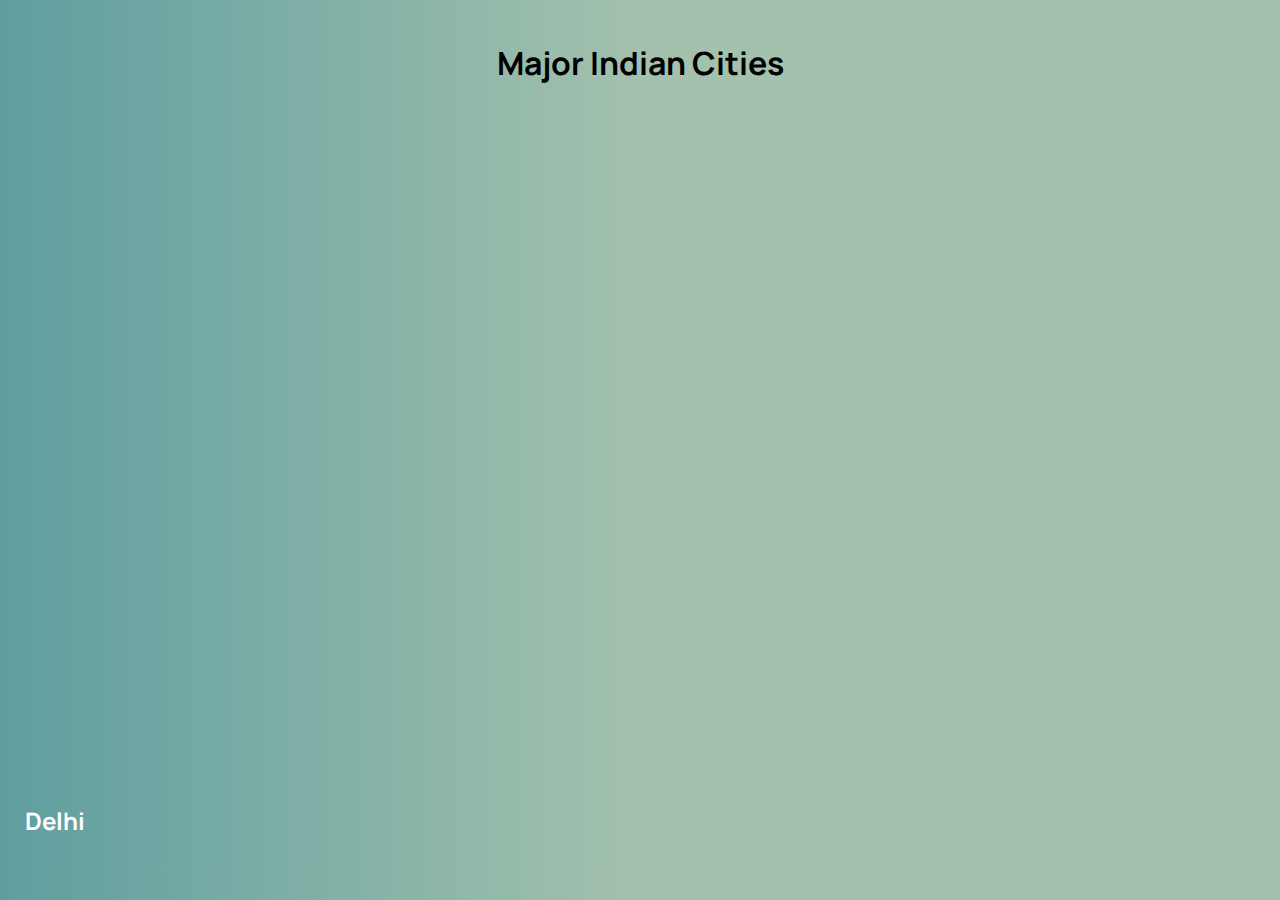
<file: Expending Cards/index.html>
<!DOCTYPE html>
<html lang="en">
  <head>
    <meta charset="UTF-8" />
    <meta name="viewport" content="width=device-width, initial-scale=1.0" />
    <link rel="stylesheet" href="styles.css" />
    <title>Expending Cards</title>
  </head>
  <body>
    <header><h1>Major Indian Cities</h1></header>
    <div class="container">
      <div
        class="panel active"
        style="
          background-image: url(https://images.unsplash.com/photo-1587474260584-136574528ed5?q=80&w=2070&auto=format&fit=crop&ixlib=rb-4.0.3&ixid=M3wxMjA3fDB8MHxwaG90by1wYWdlfHx8fGVufDB8fHx8fA%3D%3D);
        "
      >
        <h2>Delhi</h2>
      </div>
      <div
        class="panel"
        style="
          background-image: url(https://as1.ftcdn.net/v2/jpg/03/41/95/04/1000_F_341950409_Gq1sN2OqYgRZrUTvPohSmgQVubaqzlA5.jpg);
        "
      >
        <h2>Benglore</h2>
      </div>
      <div
        class="panel"
        style="
          background-image: url(https://as2.ftcdn.net/v2/jpg/01/46/43/87/1000_F_146438747_3XYwVkfnYZuukBZYmDM8xeoqENzyhAqa.jpg);
        "
      >
        <h2>Mumbai</h2>
      </div>
      <div
        class="panel"
        style="
          background-image: url(https://as1.ftcdn.net/v2/jpg/03/20/46/64/1000_F_320466451_lyuLhFiKxlcp2vBZk1bV3uPrJVLmaZSB.jpg);
        "
      >
        <h2>Pune</h2>
      </div>
      <div
        class="panel"
        style="
          background-image: url(https://hyderabadtourpackage.in/images/places-to-visit/charminar-hyderabad-entryfee-timings-tour-package-header.jpg);
        "
      >
        <h2>Hydrabad</h2>
      </div>
    </div>
    <script src="scripts.js"></script>
  </body>
</html>
</file>
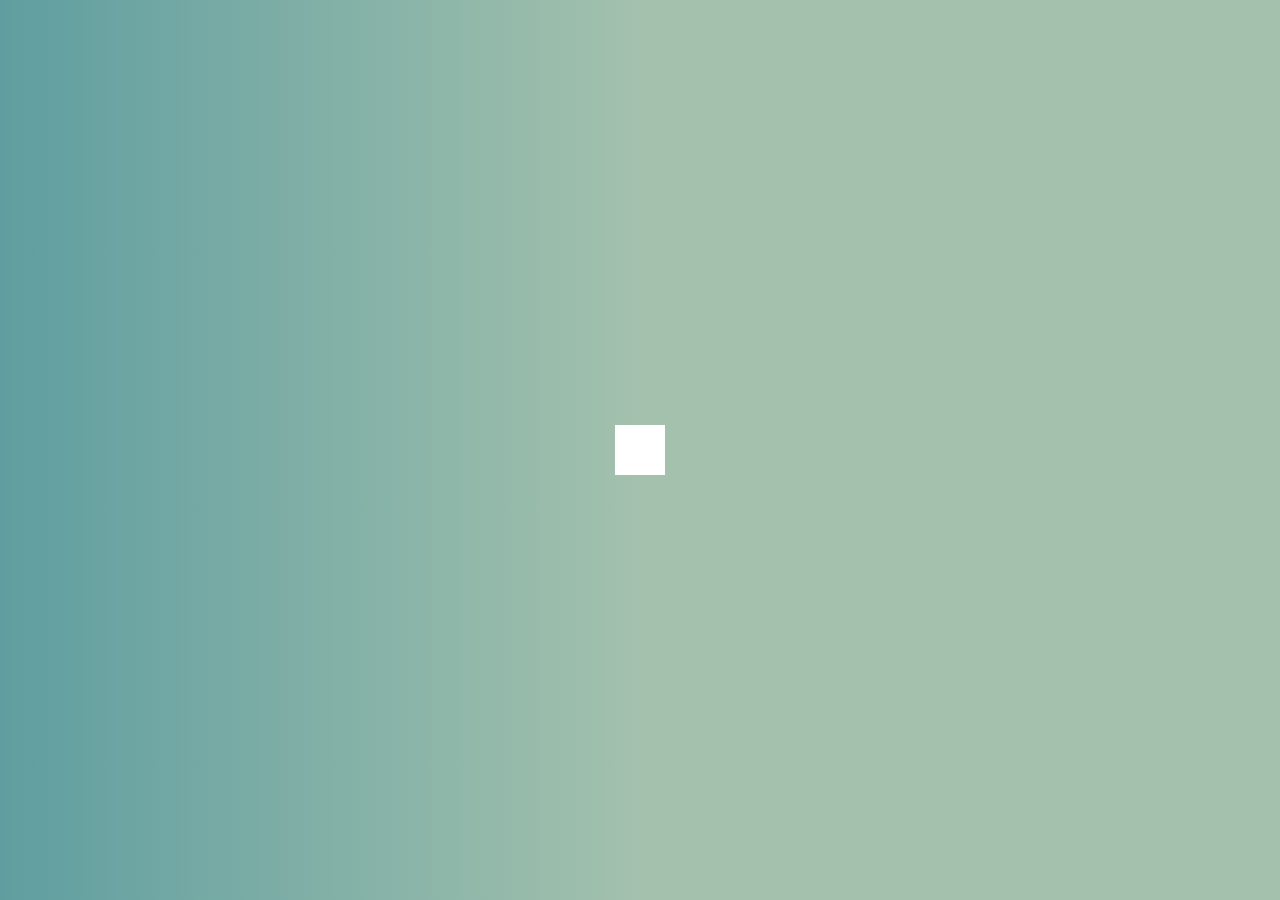
<file: Hidden Search/index.html>
<!DOCTYPE html>
<html lang="en">
  <head>
    <meta charset="UTF-8" />
    <meta name="viewport" content="width=device-width, initial-scale=1.0" />
    <link rel="stylesheet" href="style.css" />
    <title>Hidden Search</title>
    <link
      rel="stylesheet"
      href="https://cdnjs.cloudflare.com/ajax/libs/font-awesome/6.5.1/css/all.min.css"
      integrity="sha512-DTOQO9RWCH3ppGqcWaEA1BIZOC6xxalwEsw9c2QQeAIftl+Vegovlnee1c9QX4TctnWMn13TZye+giMm8e2LwA=="
      crossorigin="anonymous"
      referrerpolicy="no-referrer"
    />
  </head>
  <body>
    <div class="search">
      <input type="text" class="input" placeholder="Search..." />
      <button class="btn">
        <i class="fas fa-search"></i>
      </button>
    </div>
    <script src="script.js"></script>
  </body>
</html>
</file>
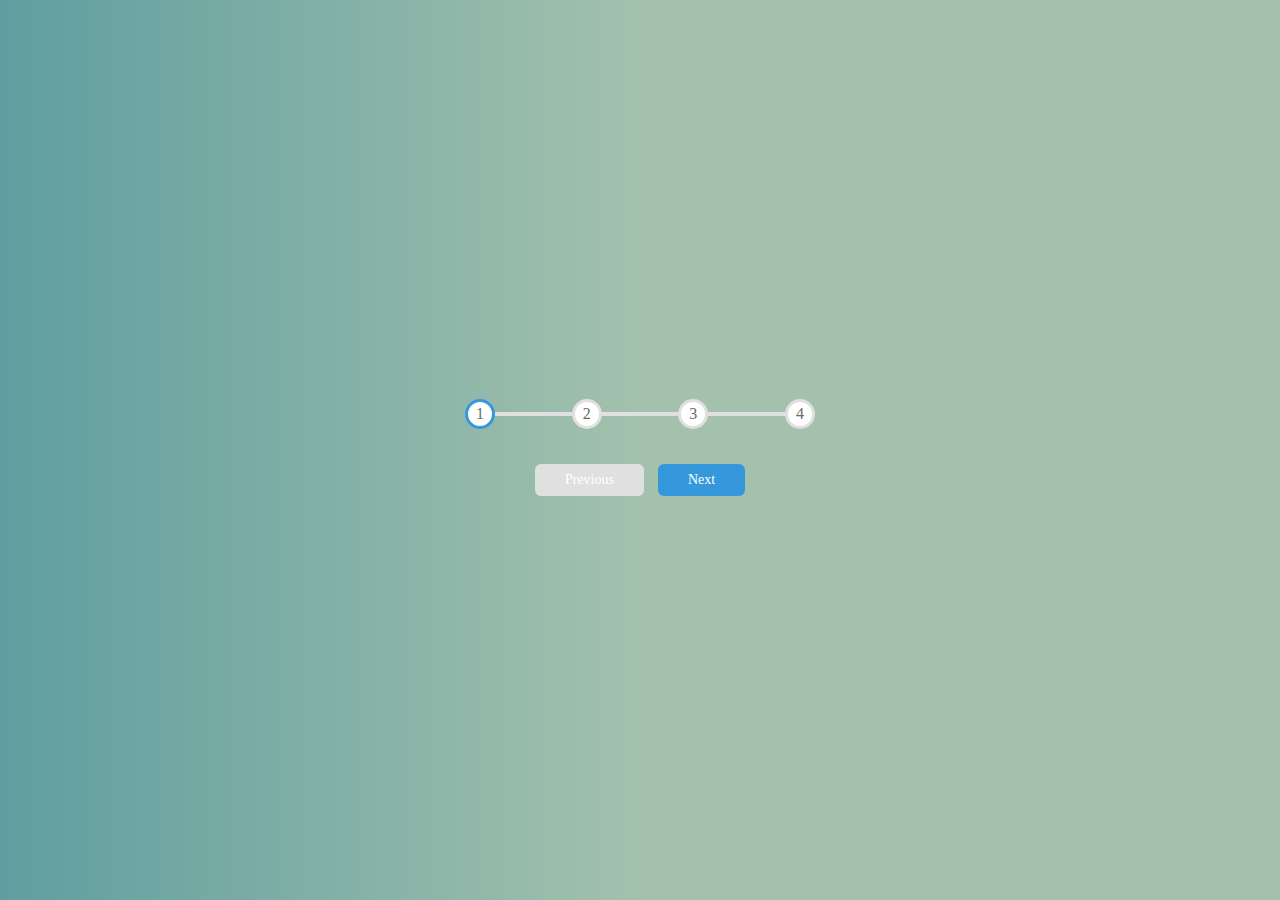
<file: Progress Steps/index.html>
<!DOCTYPE html>
<html lang="en">
  <head>
    <meta charset="UTF-8" />
    <meta name="viewport" content="width=device-width, initial-scale=1.0" />
    <title>Progress Steps</title>
    <link rel="stylesheet" href="styles.css" />
  </head>
  <body>
    <div class="container">
      <div class="progress-container">
        <div class="progress" id="progress"></div>
        <div class="circle active">1</div>
        <div class="circle">2</div>
        <div class="circle">3</div>
        <div class="circle">4</div>
      </div>
      <button class="btn" id="prev" disabled>Previous</button>
      <button class="btn" id="next">Next</button>
    </div>

    <script src="script.js"></script>
  </body>
</html>
</file>
<file: Expending Cards/styles.css>
@import url("https://fonts.googleapis.com/css2?family=Manrope:wght@400;700&display=swap");

* {
  box-sizing: border-box;
}

body {
  font-family: "Manrope", sans-serif;
  background: linear-gradient(
    90deg,
    rgba(95, 158, 160, 1) 0%,
    rgba(163, 193, 173, 1) 50%
  );
  margin: 0;
  overflow: hidden;
}

header {
  text-align: center;
  padding: 20px;
}

.container {
  display: flex;
  flex-wrap: wrap;
  justify-content: space-around;
}

.panel {
  background-size: cover;
  background-position: center;
  background-repeat: no-repeat;
  height: 80vh;
  border-radius: 50px;
  color: white;
  cursor: pointer;
  flex: 0.5;
  margin: 10px;
  position: relative;
  transition: flex 0.7s ease-in;
}

.panel h2 {
  font-size: 24px;
  position: absolute;
  bottom: 20px;
  left: 15px;
  margin: 0;
  opacity: 0;
}

.panel.active {
  flex: 5;
}

.panel.active h2 {
  opacity: 1;
  transition: opacity 0.3s ease-in 0.4s;
}

@media (max-width: 500px) {
  .panel:nth-of-type(4),
  .panel:nth-of-type(5) {
    display: none;
  }
}
</file>
<file: Hidden Search/style.css>
@import url("https://fonts.googleapis.com/css2?family=Muli&display=swap");

* {
  box-sizing: border-box;
}
body {
  background: linear-gradient(
    90deg,
    rgba(95, 158, 160, 1) 0%,
    rgba(163, 193, 173, 1) 50%
  );
  display: flex;
  align-items: center;
  justify-content: center;
  height: 100vh;
  overflow: hidden;
  margin: 0;
}

.search {
  position: relative;
  height: 50px;
}

.search .input {
  background-color: #fff;
  border: 0;
  font-size: 18px;
  padding: 15px;
  height: 50px;
  width: 50px;
  transition: width 0.3s ease;
}

.btn {
  background-color: #fff;
  border: 0;
  cursor: pointer;
  font-size: 24px;
  position: absolute;
  top: 0;
  left: 0;
  height: 50px;
  width: 50px;
  transition: transform 0.3s ease;
}

.btn:focus,
.input:focus {
  outline: none;
}

.search.active .input {
  width: 200px;
}

.search.active .btn {
  transform: translateX(198px);
}
</file>
<file: Progress Steps/styles.css>
@import url("https://fonts.googleapis.com/css2?family=Muli&display=swap");

:root {
  --line-border-fill: #3498db;
  --line-border-empty: #e0e0e0;
}

* {
  box-sizing: border-box;
}
body {
  font-family: "Muli" sans-serif;
  background: linear-gradient(
    90deg,
    rgba(95, 158, 160, 1) 0%,
    rgba(163, 193, 173, 1) 50%
  );
  display: flex;
  align-items: center;
  justify-content: center;
  height: 100vh;
  overflow: hidden;
  margin: 0;
}

.container {
  text-align: center;
}

.progress-container {
  display: flex;
  justify-content: space-between;
  position: relative;
  margin-bottom: 30px;
  max-width: 100%;
  width: 350px;
}

.progress-container::before {
  content: "";
  background-color: var(--line-border-empty);
  position: absolute;
  top: 50%;
  left: 0;
  height: 4px;
  width: 100%;
  transform: translateY(-50%);
  z-index: -1;
}

.progress {
  background-color: var(--line-border-fill);
  position: absolute;
  top: 50%;
  left: 0;
  height: 4px;
  width: 0%;
  transform: translateY(-50%);
  z-index: -1;
  transition: 0.4s ease;
}

.circle {
  background-color: #fff;
  color: #6c6a61;
  border-radius: 50%;
  height: 30px;
  width: 30px;
  display: flex;
  align-items: center;
  justify-content: center;
  border: 3px solid var(--line-border-empty);
  transition: 0.4s ease;
}

.circle.active {
  border-color: var(--line-border-fill);
}

.btn {
  background-color: var(--line-border-fill);
  color: #fff;
  border: 0;
  border-radius: 6px;
  cursor: pointer;
  font-family: inherit;
  padding: 8px 30px;
  margin: 5px;
  font-size: 14px;
}

.btn:active {
  transform: scale(0.98);
}

.btn:focus {
  outline: 0;
}

.btn:disabled {
  background-color: var(--line-border-empty);
  cursor: not-allowed;
}
</file>
